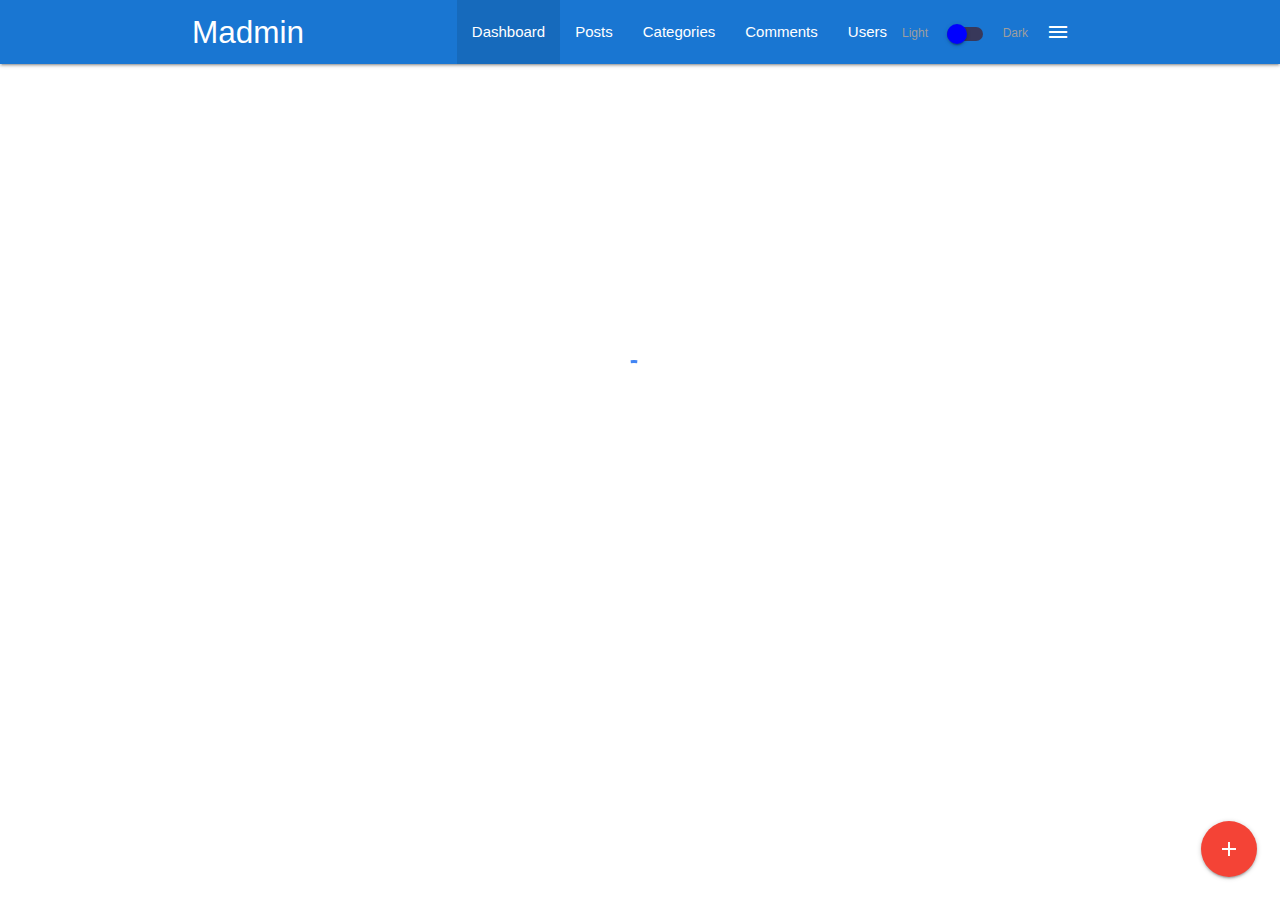
<file: index.html>
<!DOCTYPE html>
<html>

<head>
  <!--Import Google Icon Font-->
  <link href="https://fonts.googleapis.com/icon?family=Material+Icons" rel="stylesheet">
  <!-- Compiled and minified CSS -->
  <link rel="stylesheet" href="https://cdnjs.cloudflare.com/ajax/libs/materialize/1.0.0/css/materialize.min.css">
  <!-- Custom CSS -->
  <link type="text/css" rel="stylesheet" href="css/main.css" />
  <!--Let browser know website is optimized for mobile-->
  <meta name="viewport" content="width=device-width, initial-scale=1.0" />
  <title>Madmin Project</title>
</head>

      <body>

        <!-- NAVIGATION -->
          <nav class="blue darken-2 inverted">
            <div class="container">
              <div class="nav-wrapper">
                <a href="index.html" class="brand-logo">Madmin</a>
                <a href="" class="button-collapse show-on-large right sidenav-trigger" data-target="slide-out">
                  <i class="material-icons">menu</i>
                </a>
                <ul class="right hide-on-med-and-down">
                  <li class="active">
                    <a href="index.html">Dashboard</a>
                  </li>
                  <li>
                    <a href="posts.html">Posts</a>
                  </li>
                  <li>
                    <a href="categories.html">Categories</a>
                  </li>
                  <li>
                    <a href="comments.html">Comments</a>
                  </li>
                  <li>
                    <a href="users.html">Users</a>
                  </li>
                  <li>
                    <div class="switch">
                      <label>
                        Light
                        <input type="checkbox">
                        <span class="lever"></span>
                        Dark
                      </label>
                    </div>
                  </li>
                </ul>
              </div>
            </div>
          </nav>

          <!-- SIDE NAV -->
          <ul id="slide-out" class="sidenav">
            <li>
              <div class="user-view">
              <div class="background inverted">
                <img src="img/ocean.jpg">
              </div>
              <a href="#user">
                <img class="circle inverted" src="img/person1.jpg">
              </a>
              <a href="#name"><span class="white-text name">John Doe</span></a>
              <a href="#email"><span class="white-text email">jdoe@gmail.com</span></a>
            </div>
          </li>
            <li>
              <a href="#!">
              <i class="material-icons">dashboard</i>Dashboard</a>
            </li>
            <li>
              <a href="posts.html">Posts</a>
            </li>
            <li>
              <a href="category.html">Category</a>
            </li>
            <li>
              <a href="comments.html">Comments</a>
            </li>
            <li>
              <a href="users.html">Users</a>
            </li>
            <li>
              <div class="switch">
                <label>
                  Light
                  <input type="checkbox">
                  <span class="lever"></span>
                  Dark
                </label>
              </div>
            </li>
            <li>
              <div class="divider"></div>
            </li>
            <li>
              <a class="subheader">Account Controls</a>
            </li>
            <li>
              <a class="waves-effect" href="login.html">Logout</a>
            </li>
          </ul>

          <!-- SECTION: STATS -->
          <section class="section section-stats center">
            <div class="row">
              <div class="col s12 m6 l3">
                <div class="card-panel blue lighten-1 white-text center">
                  <i class="material-icons medium">insert_emoticon</i>
                  <h5>Montly Visitor</h5>
                  <h3 class="count">28300</h3>
                  <div class="progress grey lighten-1">
                    <div class="determinate white" style="width: 70%;">
                    </div>
                  </div>
                </div>
              </div>
              <div class="col s12 m6 l3">
                <div class="card-panel enter">
                  <i class="material-icons medium">mode_edit</i>
                  <h5>Blog Posts</h5>
                  <h3 class="count">105</h3>
                  <div class="progress grey lighten-1">
                    <div class="determinate blue lighten-1" style="width: 70%;">
                    </div>
                  </div>
                </div>
              </div>
              <div class="col s12 m6 l3">
                <div class="card-panel blue lighten-1 white-text center">
                  <i class="material-icons medium">mode_comment</i>
                  <h5>Comments</h5>
                  <h3 class="count">1200</h3>
                  <div class="progress grey lighten-1">
                    <div class="determinate white" style="width: 40%;">
                    </div>
                  </div>
                </div>
              </div>
              <div class="col 12 m6 l3">
                <div class="card-panel center">
                  <i class="material-icons medium">users</i>
                  <h5>Users</h5>
                  <h3 class="count">250</h3>
                  <div class="progress grey lighten-1">
                    <div class="determinate blue lighten-1" style="width: 10%;">
                    </div>
                  </div>
                </div>
              </div>
            </div>
          </section>

          <!-- SECTION:VISITORS -->
          <section class="section section-visitors blue lighten-4">
            <div class="row">
              <div class="col s12 m6 l8">
                <div class="card-panel">
                  <div id="chartContainer" style="height: 300px; width: 100%;">
                  </div>
                </div>
              </div>
              <div class="col s12 m6 l4">
                <!-- LATEST COMMENTS -->
                <ul class="collection with-header latest-comments">
                  <li class="collection-header">
                    <h5>Latest Comments</h5>
                  </li>
                  <li class="collection-item avatar">
                    <img src="img/person1.jpg" alt="" class="circle">
                    <span class="title">John Doe</span>
                    <p class="truncate">Lorem ipsum dolor sit amet consectetur, adipisicing elit. Soluta nihil voluptas eum sit? Saepe fugit earum sit ipsam expedita! A nemo ipsum tempora enim rerum et architecto delectus explicabo facere?</p>
                    <a href="#" onclick="M.toast({html: 'Comment Approved', classes: 'rounded'})" class="approve green-text">Approve</a> |
                    <a href="#" onclick="M.toast({html: 'Comment Denied', classes: 'rounded'})" class="approve red-text">Deny</a>
                  </li>
                  <li class="collection-item avatar">
                    <img src="img/person2.jpg" alt="" class="circle">
                    <span class="title">Steve Smith</span>
                    <p class="truncate">Lorem ipsum dolor sit amet consectetur, adipisicing elit. Soluta nihil voluptas eum sit? Saepe fugit earum sit ipsam expedita! A nemo ipsum tempora enim rerum et architecto delectus explicabo facere?</p>
                    <a href="#" onclick="M.toast({html: 'Comment Approved', classes: 'rounded'})" class="approve green-text">Approve</a> |
                    <a href="#" onclick="M.toast({html: 'Comment Denied', classes: 'rounded'})" class="approve red-text">Deny</a>
                  </li>
                  <li class="collection-item avatar">
                    <img src="img/person3.jpg" alt="" class="circle">
                    <span class="title">Ellen William</span>
                    <p class="truncate">Lorem ipsum dolor sit amet consectetur, adipisicing elit. Soluta nihil voluptas eum sit? Saepe fugit earum sit ipsam expedita! A nemo ipsum tempora enim rerum et architecto delectus explicabo facere?</p>
                    <a href="#" onclick="M.toast({html: 'Comment Approved', classes: 'rounded'})" class="approve green-text">Approve</a> |
                    <a href="#" onclick="M.toast({html: 'Comment Denied', classes: 'rounded'})" class="approve red-text">Deny</a>
                  </li>
                </ul>
              </div>
            </div>
          </section>

          <!-- SECTION: RECENT POSTS AND TO DOS-->
          <section class="section section-recent">
            <div class="row">
              <div class="col s12 m6 l8">
                <div class="card">
                  <div class="card-content">
                    <span class="card-title">Recent Posts</span>
                    <table class="striped">
                      <thead>
                        <tr>
                          <th>Title</th>
                          <th>Category</th>
                          <th></th>
                        </tr>
                      </thead>
                      <tbody>
                        <tr>
                          <td>Post One</td>
                          <td>Web Development</td>
                          <td><a href="details.html" class="btn blue lighten-2">Details</a></td>
                        </tr>
                        <tr>
                          <td>Post Two</td>
                          <td>Web Design</td>
                          <td><a href="details.html" class="btn blue lighten-2">Details</a></td>
                        </tr>
                        <tr>
                          <td>Post Three</td>
                          <td>Mobile Development</td>
                          <td><a href="details.html" class="btn blue lighten-2">Details</a></td>
                        </tr>
                      </tbody>
                    </table>
                  </div>
                </div>
              </div>
              <div class="col s12 m6 l4">
                <div class="card">
                  <div class="card-content">
                    <span class="card-title">Quick Todos</span>
                    <form id="todo-form">
                      <div class="input-field">
                        <input type="text" id="todo" placeholder="Add todo...">
                      </div>
                    </form>
                    <ul class="collection todos">
                      <li class="collection-item">
                        <div>Todo One
                          <a href="#!" class="secondary-content delete">
                            <i class="material-icons">close</i>
                          </a>
                        </div>
                      </li>
                      <li class="collection-item">
                        <div>Todo Two
                          <a href="#!" class="secondary-content delete">
                            <i class="material-icons">close</i>
                          </a>
                        </div>
                      </li>
                    </ul>
                  </div>
                </div>
              </div>
            </div>
          </section>

            <!--FOOTER -->
            <footer class="section blue darken-2 white-text center">
              <p>Madmin Panel Copyright &copy; 2020</p>
            </footer>

            <!-- FIXED BUTTON -->
            <div class="fixed-action-btn">
              <a href="" class="btn-floating btn-large red">
                <i class="material-icons">add</i>
              </a>
              <ul>
                <li>
                  <a href="#post-modal" class="btn-floating blue modal-trigger">
                  <i class="material-icons">mode_edit</i>
                </a>
              </li>
                <li>
                  <a class="btn-floating blue">
                    <i class="material-icons">folder</i>
                  </a>
                </li>
                <li>
                  <a class="btn-floating blue">
                    <i class="material-icons">supervisor_account</i>
                  </a>
                </li>
              </ul>
            </div>

            <!-- ADD POST MODAL -->
            <div id="post-modal" class="modal">
              <div class="modal-content">
                <h4>Add post</h4>
                <form>
                  <div class="input-field">
                    <input type="text" id="title">
                    <label for="title">Title</label>
                  </div>
                  <div class="input-field">
                    <select>
                      <option value="" disabled selected>Select Options</option>
                      <option value="1">Web Development</option>
                      <option value="2">Creative Web Design</option>
                      <option value="3">Mobile Development</option>
                      <option value="4">Others</option>
                    </select>
                    <label for="category">Category</label>
                  </div>
                  <div class="input-field">
                    <textarea name="body" id="body" class="materialize-textarea">
                    </textarea>
                    <label for="body"></label>
                  </div>
                </form>
              </div>
            </div>

            
          <!-- PRELOADER -->
          <div class="preloader-wrapper big active loader">
            <div class="spinner-layer spinner-blue-only">
              <div class="circle-clipper left">
                <div class="circle"></div>
              </div><div class="gap-patch">
                <div class="circle"></div>
              </div><div class="circle-clipper right">
                <div class="circle"></div>
              </div>
            </div>
          </div>



        <script
        src="https://code.jquery.com/jquery-3.5.1.min.js"
        integrity="sha256-9/aliU8dGd2tb6OSsuzixeV4y/faTqgFtohetphbbj0="
        crossorigin="anonymous"></script>
        <!-- Compiled and minified JavaScript -->
        <script src="https://cdnjs.cloudflare.com/ajax/libs/materialize/1.0.0/js/materialize.min.js"></script>
        <!-- JS FILE -->
        <script src="js/chart.js"></script>
        <!-- CHART CANVASJS -->
        <script src="https://canvasjs.com/assets/script/canvasjs.min.js"></script>
        <!-- CKEDITOR -->
        <script src="https://cdn.ckeditor.com/4.15.0/standard/ckeditor.js"></script>
        
       
       <script>
          $('.section').hide();
          setTimeout(function() {
            $(document).ready(function() {

              document.querySelector('.switch').addEventListener('change', function() {

                document.documentElement.classList.toggle('dark-mode')
                document.querySelectorAll('.inverted').forEach(function(result) {
                  result.classList.toggle('.invert');

                })
              });


              // SHOW SECTION
              $('.section').fadeIn();
              // HIDE LOADER
              $('.loader').fadeOut();
              // SIDENAV
              $('.sidenav').sidenav();
              //COUNTER
              $('.count').each(function() {
                $(this).prop('Counter', 0).animate({
                  Counter: $(this).text()
                }, {
                    duration: 4000,
                    easing: 'swing',
                    step: function(now) {
                      $(this).text(Math.ceil(now));
                    }
                });
              });
              // QUICK TODOs
              $('#todo-form').submit(function(e) {
                console.log($('#todo').val());
                const output = `<li class="collection-item">
                        <div> ${$('#todo').val()}
                          <a href="#!" class="secondary-content delete">
                            <i class="material-icons">close</i>
                          </a>
                        </div>
                      </li>`;
                  $('.todos').append(output);
                  M.toast({html: 'Todo Added', classes: 'rounded'})
                e.preventDefault();
              });

              // DELETE TODOs
              $('.todos').on('click','.delete', function(e){
                $(this).parent().parent().remove();
                M.toast({html: 'Todo Removed', classes: 'rounded'})
                e.preventDefault();
              });

              // FLOATING ACTION
              $('.fixed-action-btn').floatingActionButton();
              // MODAL
              $('.modal').modal();
              // INIT SELECT
              $('select').formSelect();
              // CKEDITOR
              CKEDITOR.replace( 'body' );
            });
          }, 1000);
          


        </script>
      </body>
</html>
</file>
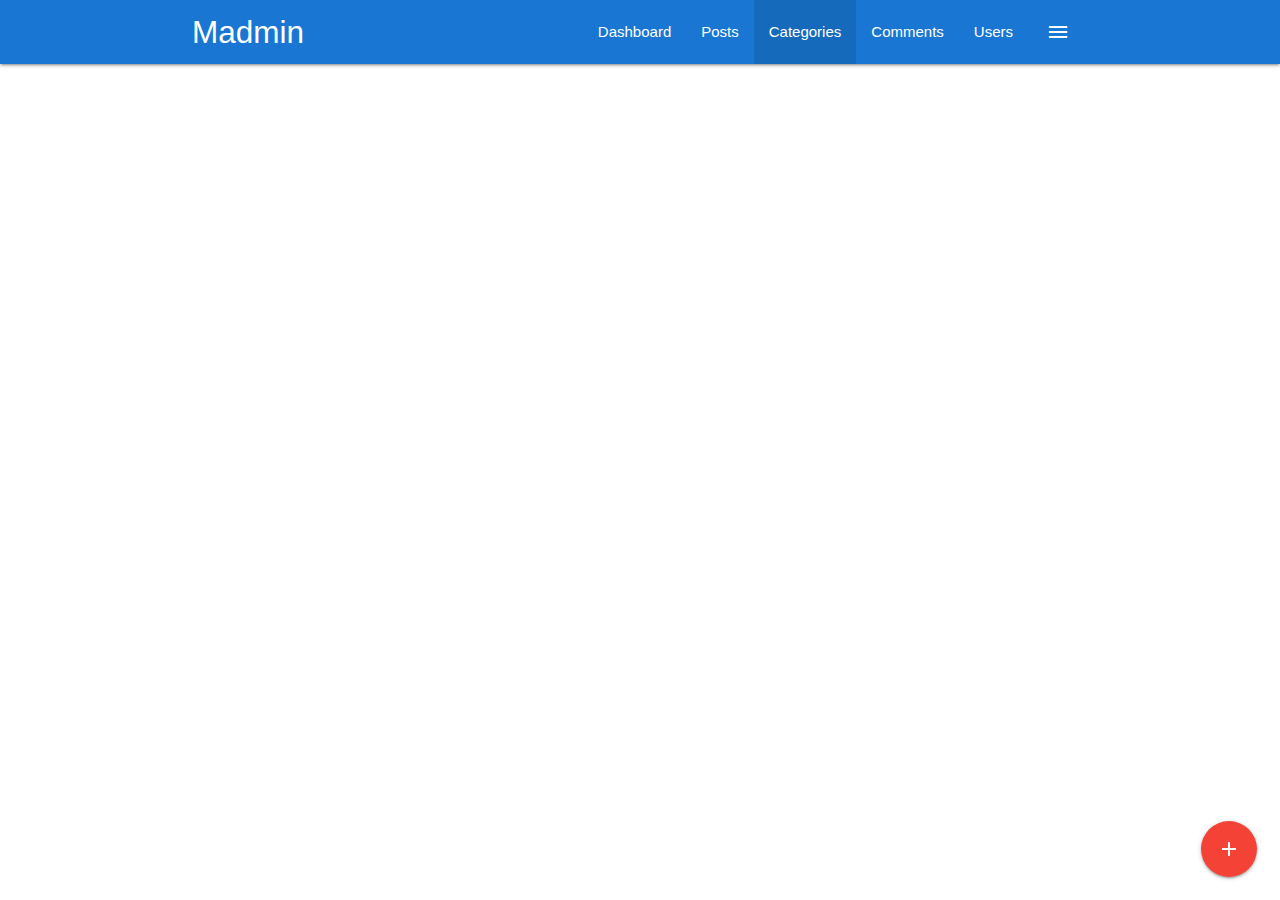
<file: categories.html>
<!DOCTYPE html>
<html>

<head>
  <!--Import Google Icon Font-->
  <link href="https://fonts.googleapis.com/icon?family=Material+Icons" rel="stylesheet">
  <!-- Compiled and minified CSS -->
  <link rel="stylesheet" href="https://cdnjs.cloudflare.com/ajax/libs/materialize/1.0.0/css/materialize.min.css">
  <!-- Custom CSS -->
  <link type="text/css" rel="stylesheet" href="css/main.css" />
  <!--Let browser know website is optimized for mobile-->
  <meta name="viewport" content="width=device-width, initial-scale=1.0" />
  <title>Madmin Project</title>

  <!-- <style>
      footer {

      }
  </style> -->
</head>

      <body>

        <!-- NAVIGATION -->
          <nav class="blue darken-2">
            <div class="container">
              <div class="nav-wrapper">
                <a href="index.html" class="brand-logo">Madmin</a>
                <a href="" class="button-collapse show-on-large right sidenav-trigger" data-target="slide-out">
                  <i class="material-icons">menu</i>
                </a>
                <ul class="right hide-on-med-and-down">
                  <li>
                    <a href="index.html">Dashboard</a>
                  </li>
                  <li>
                    <a href="posts.html">Posts</a>
                  </li>
                  <li class="active">
                    <a href="categories.html">Categories</a>
                  </li>
                  <li>
                    <a href="comments.html">Comments</a>
                  </li>
                  <li>
                    <a href="users.html">Users</a>
                  </li>
                </ul>
              </div>
            </div>
          </nav>

          <!-- SIDE NAV -->
          <ul id="slide-out" class="sidenav">
            <li>
              <div class="user-view">
              <div class="background">
                <img src="img/ocean.jpg">
              </div>
              <a href="#user">
                <img class="circle" src="img/person1.jpg">
              </a>
              <a href="#name"><span class="white-text name">John Doe</span></a>
              <a href="#email"><span class="white-text email">jdoe@gmail.com</span></a>
            </div>
          </li>
            <li>
              <a href="#!">
              <i class="material-icons">dashboard</i>Dashboard</a>
            </li>
            <li>
              <a href="posts.html">Posts</a>
            </li>
            <li>
              <a href="category.html">Category</a>
            </li>
            <li>
              <a href="comments.html">Comments</a>
            </li>
            <li>
              <a href="users.html">Users</a>
            </li>
            <li>
              <div class="divider"></div>
            </li>
            <li>
              <a class="subheader">Account Controls</a>
            </li>
            <li>
              <a class="waves-effect" href="login.html">Logout</a>
            </li>
          </ul>

          <!-- SECTION: POST -->
          <section class="section section-posts grey lighten-4">
            <div class="container">
                <div class="row">
                    <div class="col s12">
                        <div class="card">
                            <div class="card-content">
                                <span class="card-title">Categories</span>
                                <table class="striped">
                                    <thead>
                                        <tr>
                                            <th>Title</th>
                                            <th>Date Created</th>
                                            <th></th>
                                        </tr>
                                    </thead>
                                    <tbody>
                                        <tr>
                                            <td>Post One</td>
                                            <td>January 1, 2020</td>
                                            <td>
                                                <a href="details.html" class="btn blue lighten-2">Details</a>
                                            </td>
                                        </tr>
                                        <tr>
                                            <td>Post Two</td>
                                            <td>February 16, 2020</td>
                                            <td>
                                                <a href="details.html" class="btn blue lighten-2">Details</a>
                                            </td>
                                        </tr>
                                        <tr>
                                            <td>Post Three</td>
                                            <td>March  3, 2020</td>
                                            <td>
                                                <a href="details.html" class="btn blue lighten-2">Details</a>
                                            </td>
                                        </tr>
                                        <tr>
                                            <td>Post Four</td>
                                            <td>April 8, 2020</td>
                                            <td>
                                                <a href="details.html" class="btn blue lighten-2">Details</a>
                                            </td>
                                        </tr>
                                        <tr>
                                            <td>Post Five</td>
                                            <td>May 20, 2020</td>
                                            <td>
                                                <a href="details.html" class="btn blue lighten-2">Details</a>
                                            </td>
                                        </tr>
                                        <tr>
                                            <td>Post Six</td>
                                            <td>June 30, 2020</td>
                                            <td>
                                                <a href="details.html" class="btn blue lighten-2">Details</a>
                                            </td>
                                        </tr>
                                    </tbody>
                                </table>
                            </div>
                            <!-- PAGINATION -->
                            <div class="card-action">
                                <ul class="pagination">
                                    <li class="disabled">
                                        <a href="" class="blue-text">
                                            <i class="material-icons">chevron_left</i>
                                        </a>
                                    </li>
                                    <li class="active blue lighten-2">
                                        <a href="#!" class="white-text">1</a>
                                    </li>
                                    <li class="waves-effect">
                                        <a href="#!" class="blue-text">2</a>
                                    </li>
                                    <li class="waves-effect">
                                        <a href="#!" class="blue-text">3</a>
                                    </li>
                                    <li class="waves-effect">
                                        <a href="#!" class="blue-text">4</a>
                                    </li>
                                    <li class="waves-effect">
                                        <a href="#!" class="blue-text">5</a>
                                    </li>
                                    <li>
                                        <a href="" class="blue-text">
                                            <i class="material-icons">chevron_right</i>
                                        </a>
                                    </li>
                                </ul>
                            </div>
                        </div>
                    </div>
                </div>
            </div>
          </section>



            <!--FOOTER -->
            <footer class="section blue darken-2 white-text center">
              <p>Madmin Panel Copyright &copy; 2020</p>
            </footer>
            
            <!-- FIXED BUTTON -->
            <div class="fixed-action-btn">
                <a href="#post-modal" class="btn-floating btn-large red modal-trigger">
                  <i class="material-icons">add</i>
                </a>
              </div>

                     <!-- ADD POST MODAL -->
            <div id="post-modal" class="modal">
                <div class="modal-content">
                  <h4>Add post</h4>
                  <form>
                    <div class="input-field">
                      <input type="text" id="title">
                      <label for="title">Title</label>
                    </div>
                    <div class="input-field">
                      <select>
                        <option value="" disabled selected>Select Options</option>
                        <option value="1">Web Development</option>
                        <option value="2">Creative Web Design</option>
                        <option value="3">Mobile Development</option>
                        <option value="4">Others</option>
                      </select>
                      <label for="category">Category</label>
                    </div>
                    <div class="input-field">
                      <textarea name="body" id="body" class="materialize-textarea">
                      </textarea>
                      <label for="body"></label>
                    </div>
                  </form>
                </div>
              </div>



            
          <!-- PRELOADER -->
          <!-- <div class="preloader-wrapper big active">
            <div class="spinner-layer spinner-blue-only">
              <div class="circle-clipper left">
                <div class="circle"></div>
              </div><div class="gap-patch">
                <div class="circle"></div>
              </div><div class="circle-clipper right">
                <div class="circle"></div>
              </div>
            </div>
          </div> -->



        <script
        src="https://code.jquery.com/jquery-3.5.1.min.js"
        integrity="sha256-9/aliU8dGd2tb6OSsuzixeV4y/faTqgFtohetphbbj0="
        crossorigin="anonymous"></script>
        <!-- Compiled and minified JavaScript -->
        <script src="https://cdnjs.cloudflare.com/ajax/libs/materialize/1.0.0/js/materialize.min.js"></script>
        <!-- JS FILE -->
        <script src="js/chart.js"></script>
        <!-- CHART CANVASJS -->
        <script src="https://canvasjs.com/assets/script/canvasjs.min.js"></script>
        <!-- CKEDITOR -->
        <script src="https://cdn.ckeditor.com/4.15.0/standard/ckeditor.js"></script>
       
       <script>
          $('.section').hide();
          setTimeout(function(){
            $(document).ready(function(){
              // SHOW SECTION
              $('.section').fadeIn();
              $('.loader').fadeOut();
              // SIDENAV
              $('.sidenav').sidenav();
              //COUNTER
              $('.count').each(function() {
                $(this).prop('Counter', 0).animate({
                  Counter: $(this).text()
                }, {
                    duration: 4000,
                    easing: 'swing',
                    step: function(now) {
                      $(this).text(Math.ceil(now));
                    }
                });
              });
              // QUICK TO DOs
              // $('#todo-form').submit(function(e){
              //   console.log($('#todo').val());
              //   const output = `<li class="colletion-item">
              //     <div> ${$('#todo').val()}
              //       <a href="#!" class="secondary-content delete">
              //         <i class="material-icons">close</i></a>
              //     </div>
              //     </li>
              //       `;
              //     $('.todos').append(output);
              //   e.preventDefault();
              // });

              // FLOATING ACTION
              $('.fixed-action-btn').floatingActionButton();
              // MODAL
              $('.modal').modal();
              // INIT SELECT
              $('select').formSelect();
              // CKEDITOR
              CKEDITOR.replace( 'body' );
            });
          }, 1000);
          


        </script>
      </body>
</html>
</file>
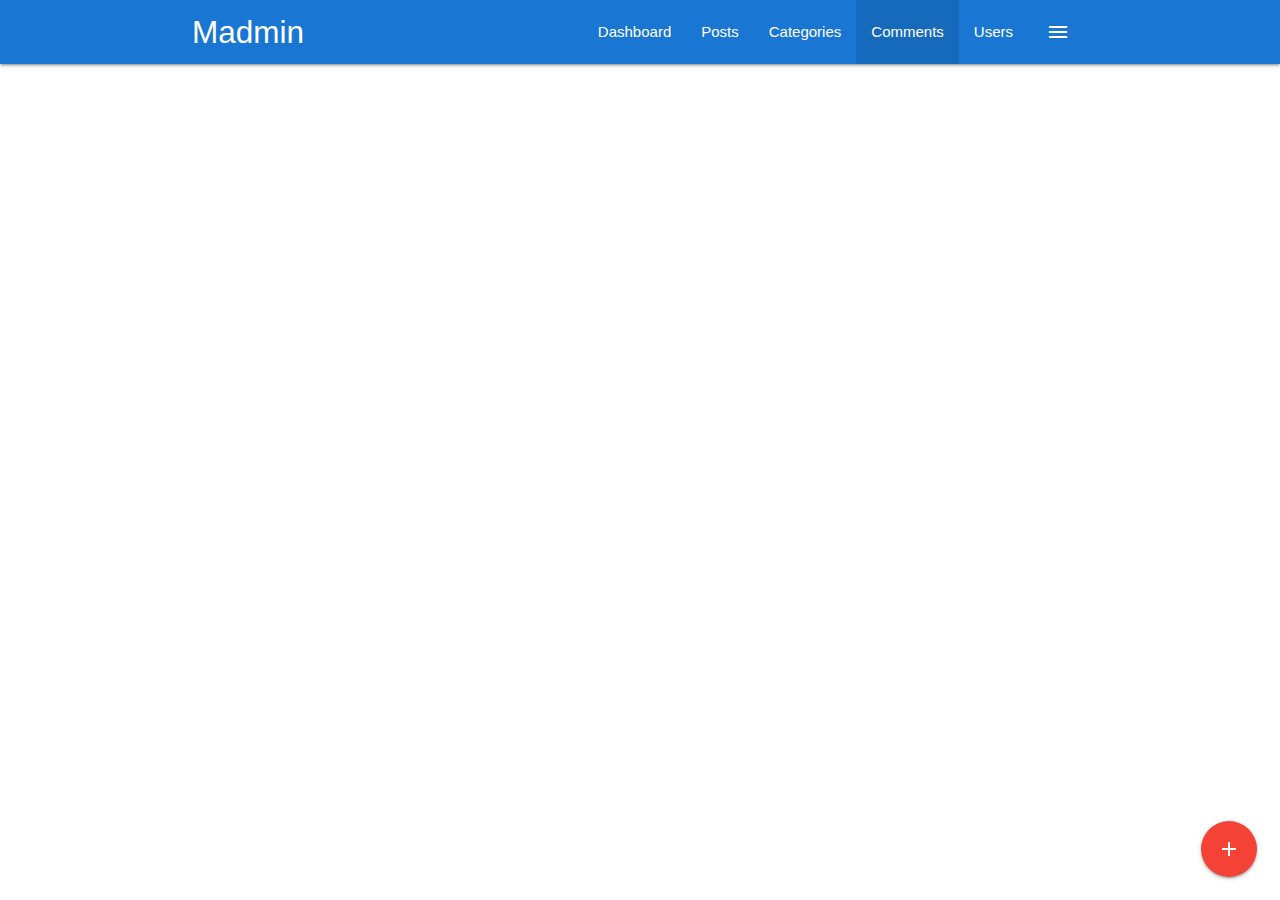
<file: comments.html>
<!DOCTYPE html>
<html>

<head>
  <!--Import Google Icon Font-->
  <link href="https://fonts.googleapis.com/icon?family=Material+Icons" rel="stylesheet">
  <!-- Compiled and minified CSS -->
  <link rel="stylesheet" href="https://cdnjs.cloudflare.com/ajax/libs/materialize/1.0.0/css/materialize.min.css">
  <!-- Custom CSS -->
  <link type="text/css" rel="stylesheet" href="css/main.css" />
  <!--Let browser know website is optimized for mobile-->
  <meta name="viewport" content="width=device-width, initial-scale=1.0" />
  <title>Madmin Project</title>

  <!-- <style>
      footer {

      }
  </style> -->
</head>

      <body>

        <!-- NAVIGATION -->
          <nav class="blue darken-2">
            <div class="container">
              <div class="nav-wrapper">
                <a href="index.html" class="brand-logo">Madmin</a>
                <a href="" class="button-collapse show-on-large right sidenav-trigger" data-target="slide-out">
                  <i class="material-icons">menu</i>
                </a>
                <ul class="right hide-on-med-and-down">
                  <li>
                    <a href="index.html">Dashboard</a>
                  </li>
                  <li>
                    <a href="posts.html">Posts</a>
                  </li>
                  <li>
                    <a href="categories.html">Categories</a>
                  </li>
                  <li class="active">
                    <a href="comments.html">Comments</a>
                  </li>
                  <li>
                    <a href="users.html">Users</a>
                  </li>
                </ul>
              </div>
            </div>
          </nav>

          <!-- SIDE NAV -->
          <ul id="slide-out" class="sidenav">
            <li>
              <div class="user-view">
              <div class="background">
                <img src="img/ocean.jpg">
              </div>
              <a href="#user">
                <img class="circle" src="img/person1.jpg">
              </a>
              <a href="#name"><span class="white-text name">John Doe</span></a>
              <a href="#email"><span class="white-text email">jdoe@gmail.com</span></a>
            </div>
          </li>
            <li>
              <a href="#!">
              <i class="material-icons">dashboard</i>Dashboard</a>
            </li>
            <li>
              <a href="posts.html">Posts</a>
            </li>
            <li>
              <a href="category.html">Category</a>
            </li>
            <li>
              <a href="comments.html">Comments</a>
            </li>
            <li>
              <a href="users.html">Users</a>
            </li>
            <li>
              <div class="divider"></div>
            </li>
            <li>
              <a class="subheader">Account Controls</a>
            </li>
            <li>
              <a class="waves-effect" href="login.html">Logout</a>
            </li>
          </ul>

          <!-- SECTION: POST -->
          <section class="section section-comments grey lighten-4">
            <div class="container">
                <div class="row">
                    <div class="col s12">
                        <div class="card">
                            <div class="card-content">
                                <span class="card-title">Comments</span>
                                <table class="striped">
                                    <tbody>
                                        <tr>
                                            <td width="70">
                                                <img src="img/person1.jpg" class="responsive-img circle" style="width: 40px; margin-left: 10px" alt="">
                                            </td>
                                            <td>Lorem ipsum dolor sit amet consectetur adipisicing elit. Facilis sapiente animi alias beatae ex accusamus neque sunt corrupti consequuntur ullam.</td>
                                            <td>
                                                <a href="#!" class="green-text">
                                                    <i class="material-icons">done</i>
                                                </a>
                                                <a href="#!" class="red-text">
                                                    <i class="material-icons">close</i>
                                                </a>
                                            </td>
                                        </tr>
                                        <tr>
                                            <td width="70">
                                                <img src="img/person1.jpg" class="responsive-img circle" style="width: 40px; margin-left: 10px" alt="">
                                            </td>
                                            <td>Lorem ipsum dolor sit amet consectetur adipisicing elit. Facilis sapiente animi alias beatae ex accusamus neque sunt corrupti consequuntur ullam.</td>
                                            <td>
                                                <a href="#!" class="green-text">
                                                    <i class="material-icons">done</i>
                                                </a>
                                                <a href="#!" class="red-text">
                                                    <i class="material-icons">close</i>
                                                </a>
                                            </td>
                                        </tr>
                                        <tr>
                                            <td width="70">
                                                <img src="img/person1.jpg" class="responsive-img circle" style="width: 40px; margin-left: 10px" alt="">
                                            </td>
                                            <td>Lorem ipsum dolor sit amet consectetur adipisicing elit. Facilis sapiente animi alias beatae ex accusamus neque sunt corrupti consequuntur ullam.</td>
                                            <td>
                                                <a href="#!" class="green-text">
                                                    <i class="material-icons">done</i>
                                                </a>
                                                <a href="#!" class="red-text">
                                                    <i class="material-icons">close</i>
                                                </a>
                                            </td>
                                        </tr>
                                        <tr>
                                            <td width="70">
                                                <img src="img/person1.jpg" class="responsive-img circle" style="width: 40px; margin-left: 10px" alt="">
                                            </td>
                                            <td>Lorem ipsum dolor sit amet consectetur adipisicing elit. Facilis sapiente animi alias beatae ex accusamus neque sunt corrupti consequuntur ullam.</td>
                                            <td>
                                                <a href="#!" class="green-text">
                                                    <i class="material-icons">done</i>
                                                </a>
                                                <a href="#!" class="red-text">
                                                    <i class="material-icons">close</i>
                                                </a>
                                            </td>
                                        </tr>
                                    </tbody>
                                </table>
                            </div>
                            <!-- PAGINATION -->
                            <div class="card-action">
                                <ul class="pagination">
                                    <li class="disabled">
                                        <a href="" class="blue-text">
                                            <i class="material-icons">chevron_left</i>
                                        </a>
                                    </li>
                                    <li class="active blue lighten-2">
                                        <a href="#!" class="white-text">1</a>
                                    </li>
                                    <li class="waves-effect">
                                        <a href="#!" class="blue-text">2</a>
                                    </li>
                                    <li class="waves-effect">
                                        <a href="#!" class="blue-text">3</a>
                                    </li>
                                    <li class="waves-effect">
                                        <a href="#!" class="blue-text">4</a>
                                    </li>
                                    <li class="waves-effect">
                                        <a href="#!" class="blue-text">5</a>
                                    </li>
                                    <li>
                                        <a href="" class="blue-text">
                                            <i class="material-icons">chevron_right</i>
                                        </a>
                                    </li>
                                </ul>
                            </div>
                        </div>
                    </div>
                </div>
            </div>
          </section>



            <!--FOOTER -->
            <footer class="section blue darken-2 white-text center">
              <p>Madmin Panel Copyright &copy; 2020</p>
            </footer>
            
            <!-- FIXED BUTTON -->
            <div class="fixed-action-btn">
                <a href="#post-modal" class="btn-floating btn-large red modal-trigger">
                  <i class="material-icons">add</i>
                </a>
              </div>

                     <!-- ADD POST MODAL -->
            <div id="post-modal" class="modal">
                <div class="modal-content">
                  <h4>Add post</h4>
                  <form>
                    <div class="input-field">
                      <input type="text" id="title">
                      <label for="title">Title</label>
                    </div>
                    <div class="input-field">
                      <select>
                        <option value="" disabled selected>Select Options</option>
                        <option value="1">Web Development</option>
                        <option value="2">Creative Web Design</option>
                        <option value="3">Mobile Development</option>
                        <option value="4">Others</option>
                      </select>
                      <label for="category">Category</label>
                    </div>
                    <div class="input-field">
                      <textarea name="body" id="body" class="materialize-textarea">
                      </textarea>
                      <label for="body"></label>
                    </div>
                  </form>
                </div>
              </div>



            
          <!-- PRELOADER -->
          <!-- <div class="preloader-wrapper big active">
            <div class="spinner-layer spinner-blue-only">
              <div class="circle-clipper left">
                <div class="circle"></div>
              </div><div class="gap-patch">
                <div class="circle"></div>
              </div><div class="circle-clipper right">
                <div class="circle"></div>
              </div>
            </div>
          </div> -->



        <script
        src="https://code.jquery.com/jquery-3.5.1.min.js"
        integrity="sha256-9/aliU8dGd2tb6OSsuzixeV4y/faTqgFtohetphbbj0="
        crossorigin="anonymous"></script>
        <!-- Compiled and minified JavaScript -->
        <script src="https://cdnjs.cloudflare.com/ajax/libs/materialize/1.0.0/js/materialize.min.js"></script>
        <!-- JS FILE -->
        <script src="js/chart.js"></script>
        <!-- CHART CANVASJS -->
        <script src="https://canvasjs.com/assets/script/canvasjs.min.js"></script>
        <!-- CKEDITOR -->
        <script src="https://cdn.ckeditor.com/4.15.0/standard/ckeditor.js"></script>
       
       <script>
          $('.section').hide();
          setTimeout(function(){
            $(document).ready(function(){
              // SHOW SECTION
              $('.section').fadeIn();
              $('.loader').fadeOut();
              // SIDENAV
              $('.sidenav').sidenav();
              //COUNTER
              $('.count').each(function() {
                $(this).prop('Counter', 0).animate({
                  Counter: $(this).text()
                }, {
                    duration: 4000,
                    easing: 'swing',
                    step: function(now) {
                      $(this).text(Math.ceil(now));
                    }
                });
              });
              // QUICK TO DOs
              // $('#todo-form').submit(function(e){
              //   console.log($('#todo').val());
              //   const output = `<li class="colletion-item">
              //     <div> ${$('#todo').val()}
              //       <a href="#!" class="secondary-content delete">
              //         <i class="material-icons">close</i></a>
              //     </div>
              //     </li>
              //       `;
              //     $('.todos').append(output);
              //   e.preventDefault();
              // });

              // FLOATING ACTION
              $('.fixed-action-btn').floatingActionButton();
              // MODAL
              $('.modal').modal();
              // INIT SELECT
              $('select').formSelect();
              // CKEDITOR
              CKEDITOR.replace( 'body' );
            });
          }, 1000);
          


        </script>
      </body>
</html>
</file>
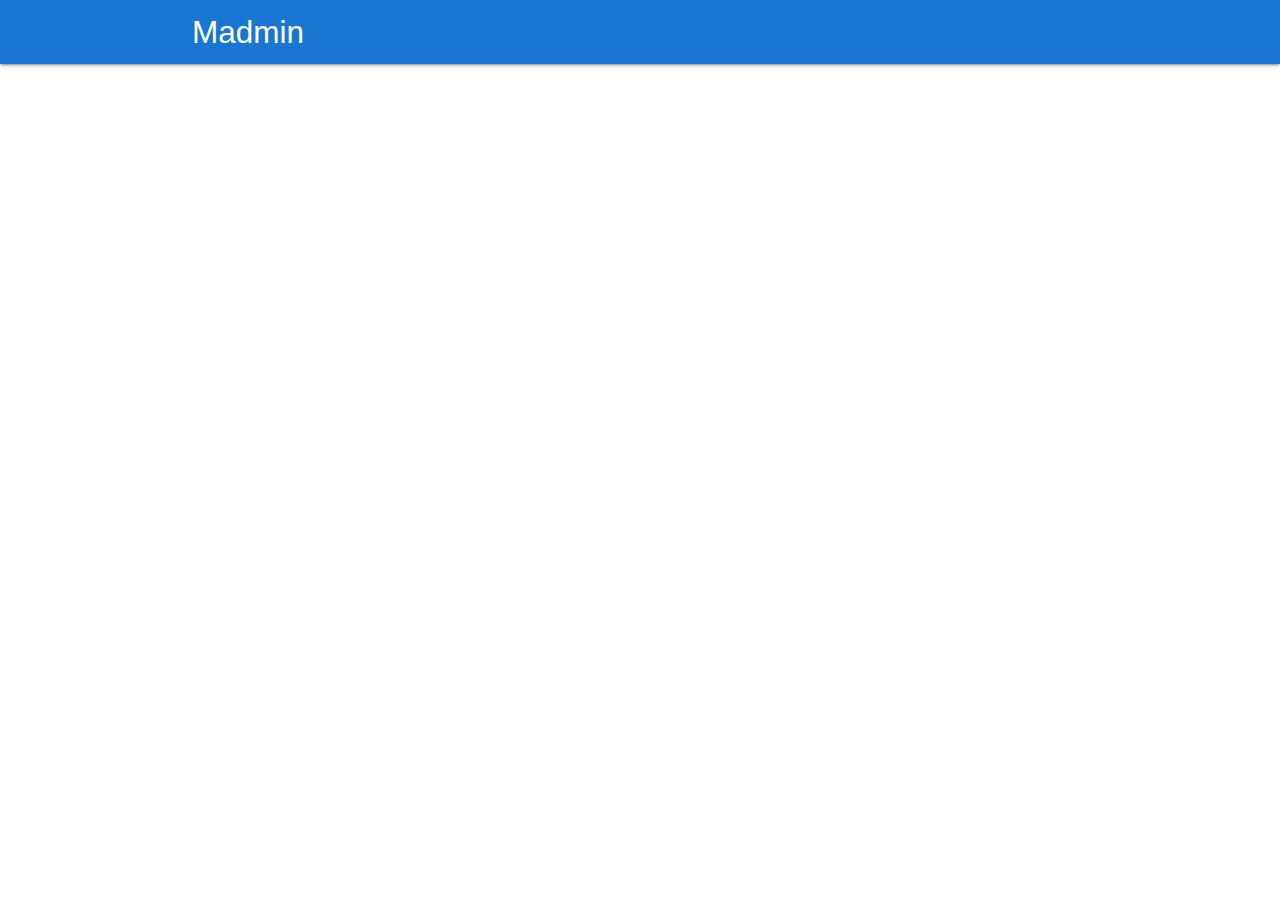
<file: logout.html>
<!DOCTYPE html>
<html>

<head>
  <!--Import Google Icon Font-->
  <link href="https://fonts.googleapis.com/icon?family=Material+Icons" rel="stylesheet">
  <!-- Compiled and minified CSS -->
  <link rel="stylesheet" href="https://cdnjs.cloudflare.com/ajax/libs/materialize/1.0.0/css/materialize.min.css">
  <!-- Custom CSS -->
  <link type="text/css" rel="stylesheet" href="css/main.css" />
  <!--Let browser know website is optimized for mobile-->
  <meta name="viewport" content="width=device-width, initial-scale=1.0" />
  <title>Madmin Project</title>

  <!-- <style>
      footer {

      }
  </style> -->
</head>

      <body>

        <!-- NAVIGATION -->
          <nav class="blue darken-2">
            <div class="container">
              <div class="nav-wrapper">
                <a href="index.html" class="brand-logo">Madmin</a>
              </div>
            </div>
          </nav>

        <!-- SECTION: LOGIN -->
        <section class="section section-login">
            <div class="container">
                <div class="row">
                    <div class="col s12 m8 offset-m2 l6 offset-l3">
                        <div class="card-panel login blue darken-2 white-text center">
                            <h2>Madmin Login</h2>
                            <form action="index.html">
                                <div class="input-field">
                                    <i class="material-icons prefix">email</i>
                                    <input type="email" id="email">
                                    <label for="email">Email</label>
                                </div>
                                <div class="input-field">
                                    <i class="material-icons prefix">lock</i>
                                    <input type="email" id="password">
                                    <label for="password">Password</label>
                                </div>
                                <input type="submit" value="Login" class="btn btn-large btn-extended grey lighten-4 black-text"></input>
                            </form>
                        </div>
                    </div>
                </div>
            </div>
        </section>

          


            <!--FOOTER -->
            <footer class="section blue darken-2 white-text center">
              <p>Madmin Panel Copyright &copy; 2020</p>
            </footer>
        

          <!-- PRELOADER -->
          <!-- <div class="preloader-wrapper big active">
            <div class="spinner-layer spinner-blue-only">
              <div class="circle-clipper left">
                <div class="circle"></div>
              </div><div class="gap-patch">
                <div class="circle"></div>
              </div><div class="circle-clipper right">
                <div class="circle"></div>
              </div>
            </div>
          </div> -->



        <script
        src="https://code.jquery.com/jquery-3.5.1.min.js"
        integrity="sha256-9/aliU8dGd2tb6OSsuzixeV4y/faTqgFtohetphbbj0="
        crossorigin="anonymous"></script>
        <!-- Compiled and minified JavaScript -->
        <script src="https://cdnjs.cloudflare.com/ajax/libs/materialize/1.0.0/js/materialize.min.js"></script>
        <!-- JS FILE -->
        <script src="js/chart.js"></script>
        <!-- CHART CANVASJS -->
        <script src="https://canvasjs.com/assets/script/canvasjs.min.js"></script>
        <!-- CKEDITOR -->
        <script src="https://cdn.ckeditor.com/4.15.0/standard/ckeditor.js"></script>
       
       <script>
          $('.section').hide();
          setTimeout(function(){
            $(document).ready(function(){
              // SHOW SECTION
              $('.section').fadeIn();
              $('.loader').fadeOut();
              // SIDENAV
              $('.sidenav').sidenav();
              //COUNTER
              $('.count').each(function() {
                $(this).prop('Counter', 0).animate({
                  Counter: $(this).text()
                }, {
                    duration: 4000,
                    easing: 'swing',
                    step: function(now) {
                      $(this).text(Math.ceil(now));
                    }
                });
              });
              // QUICK TO DOs
              // $('#todo-form').submit(function(e){
              //   console.log($('#todo').val());
              //   const output = `<li class="colletion-item">
              //     <div> ${$('#todo').val()}
              //       <a href="#!" class="secondary-content delete">
              //         <i class="material-icons">close</i></a>
              //     </div>
              //     </li>
              //       `;
              //     $('.todos').append(output);
              //   e.preventDefault();
              // });

              // FLOATING ACTION
              $('.fixed-action-btn').floatingActionButton();
              // MODAL
              $('.modal').modal();
              // INIT SELECT
              $('select').formSelect();
              // CKEDITOR
              CKEDITOR.replace( 'body' );
            });
          }, 1000);
          


        </script>
      </body>
</html>
</file>
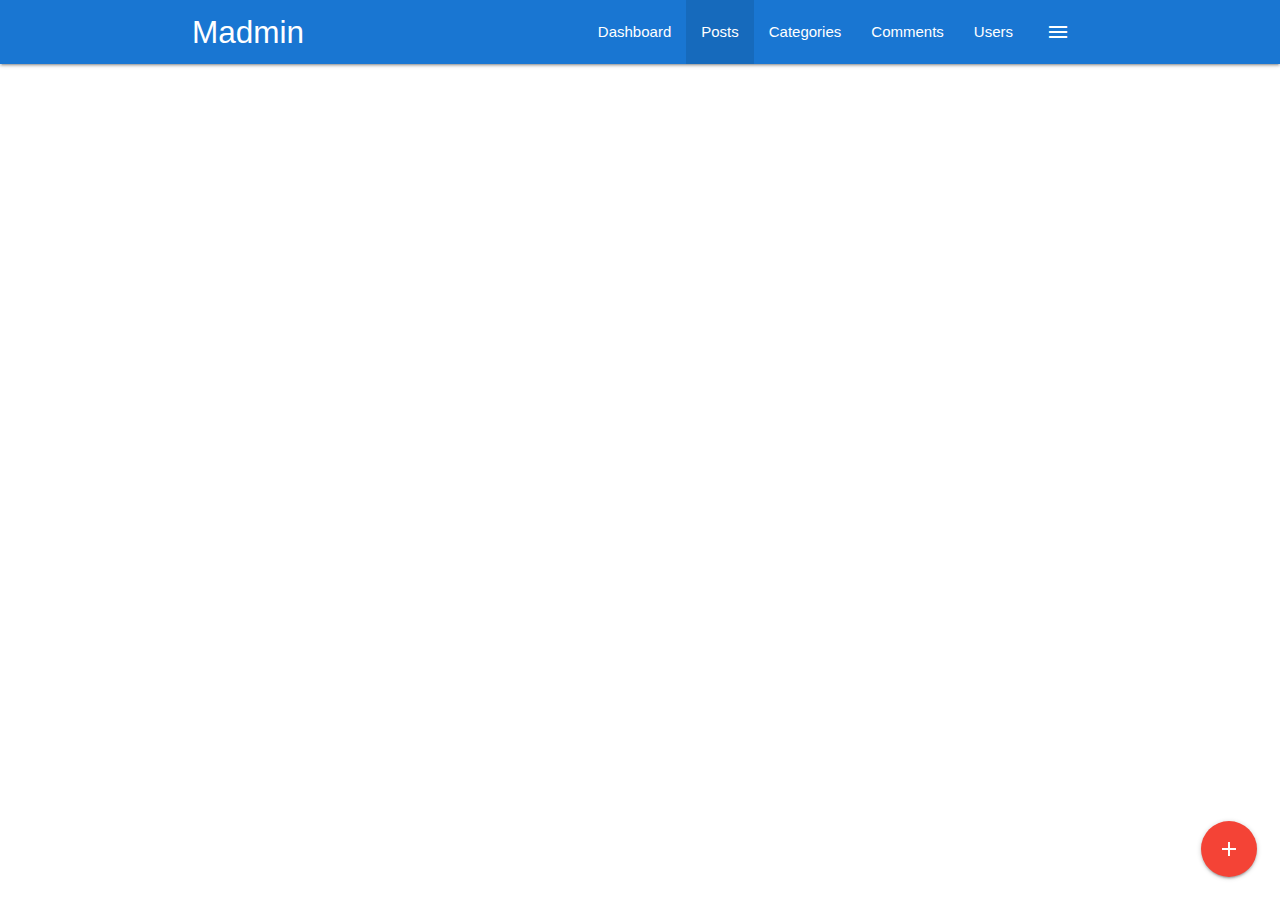
<file: posts.html>
<!DOCTYPE html>
<html>

<head>
  <!--Import Google Icon Font-->
  <link href="https://fonts.googleapis.com/icon?family=Material+Icons" rel="stylesheet">
  <!-- Compiled and minified CSS -->
  <link rel="stylesheet" href="https://cdnjs.cloudflare.com/ajax/libs/materialize/1.0.0/css/materialize.min.css">
  <!-- Custom CSS -->
  <link type="text/css" rel="stylesheet" href="css/main.css" />
  <!--Let browser know website is optimized for mobile-->
  <meta name="viewport" content="width=device-width, initial-scale=1.0" />
  <title>Madmin Project</title>

  <!-- <style>
      footer {

      }
  </style> -->
</head>

      <body>

        <!-- NAVIGATION -->
          <nav class="blue darken-2">
            <div class="container">
              <div class="nav-wrapper">
                <a href="index.html" class="brand-logo">Madmin</a>
                <a href="" class="button-collapse show-on-large right sidenav-trigger" data-target="slide-out">
                  <i class="material-icons">menu</i>
                </a>
                <ul class="right hide-on-med-and-down">
                  <li>
                    <a href="index.html">Dashboard</a>
                  </li>
                  <li class="active">
                    <a href="posts.html">Posts</a>
                  </li>
                  <li>
                    <a href="categories.html">Categories</a>
                  </li>
                  <li>
                    <a href="comments.html">Comments</a>
                  </li>
                  <li>
                    <a href="users.html">Users</a>
                  </li>
                </ul>
              </div>
            </div>
          </nav>

          <!-- SIDE NAV -->
          <ul id="slide-out" class="sidenav">
            <li>
              <div class="user-view">
              <div class="background">
                <img src="img/ocean.jpg">
              </div>
              <a href="#user">
                <img class="circle" src="img/person1.jpg">
              </a>
              <a href="#name"><span class="white-text name">John Doe</span></a>
              <a href="#email"><span class="white-text email">jdoe@gmail.com</span></a>
            </div>
          </li>
            <li>
              <a href="#!">
              <i class="material-icons">dashboard</i>Dashboard</a>
            </li>
            <li>
              <a href="posts.html">Posts</a>
            </li>
            <li>
              <a href="category.html">Category</a>
            </li>
            <li>
              <a href="comments.html">Comments</a>
            </li>
            <li>
              <a href="users.html">Users</a>
            </li>
            <li>
              <div class="divider"></div>
            </li>
            <li>
              <a class="subheader">Account Controls</a>
            </li>
            <li>
              <a class="waves-effect" href="login.html">Logout</a>
            </li>
          </ul>

          <!-- SECTION: POST -->
          <section class="section section-posts grey lighten-4">
            <div class="container">
                <div class="row">
                    <div class="col s12">
                        <div class="card">
                            <div class="card-content">
                                <span class="card-title">Posts</span>
                                <table class="striped">
                                    <thead>
                                        <tr>
                                            <th>Title</th>
                                            <th>Category</th>
                                            <th>Date Created</th>
                                            <th></th>
                                        </tr>
                                    </thead>
                                    <tbody>
                                        <tr>
                                            <td>Post One</td>
                                            <td>Web Development</td>
                                            <td>January 1, 2020</td>
                                            <td>
                                                <a href="details.html" class="btn blue lighten-2">Details</a>
                                            </td>
                                        </tr>
                                        <tr>
                                            <td>Post Two</td>
                                            <td>Web Design</td>
                                            <td>February 16, 2020</td>
                                            <td>
                                                <a href="details.html" class="btn blue lighten-2">Details</a>
                                            </td>
                                        </tr>
                                        <tr>
                                            <td>Post Three</td>
                                            <td>Mobile Development</td>
                                            <td>March  3, 2020</td>
                                            <td>
                                                <a href="details.html" class="btn blue lighten-2">Details</a>
                                            </td>
                                        </tr>
                                        <tr>
                                            <td>Post Four</td>
                                            <td>Web Development</td>
                                            <td>April 8, 2020</td>
                                            <td>
                                                <a href="details.html" class="btn blue lighten-2">Details</a>
                                            </td>
                                        </tr>
                                        <tr>
                                            <td>Post Five</td>
                                            <td>Tech Gadgets</td>
                                            <td>May 20, 2020</td>
                                            <td>
                                                <a href="details.html" class="btn blue lighten-2">Details</a>
                                            </td>
                                        </tr>
                                        <tr>
                                            <td>Post Six</td>
                                            <td>Graphic Design</td>
                                            <td>June 30, 2020</td>
                                            <td>
                                                <a href="details.html" class="btn blue lighten-2">Details</a>
                                            </td>
                                        </tr>
                                    </tbody>
                                </table>
                            </div>
                            <!-- PAGINATION -->
                            <div class="card-action">
                                <ul class="pagination">
                                    <li class="disabled">
                                        <a href="" class="blue-text">
                                            <i class="material-icons">chevron_left</i>
                                        </a>
                                    </li>
                                    <li class="active blue lighten-2">
                                        <a href="#!" class="white-text">1</a>
                                    </li>
                                    <li class="waves-effect">
                                        <a href="#!" class="blue-text">2</a>
                                    </li>
                                    <li class="waves-effect">
                                        <a href="#!" class="blue-text">3</a>
                                    </li>
                                    <li class="waves-effect">
                                        <a href="#!" class="blue-text">4</a>
                                    </li>
                                    <li class="waves-effect">
                                        <a href="#!" class="blue-text">5</a>
                                    </li>
                                    <li>
                                        <a href="" class="blue-text">
                                            <i class="material-icons">chevron_right</i>
                                        </a>
                                    </li>
                                </ul>
                            </div>
                        </div>
                    </div>
                </div>
            </div>
          </section>



            <!--FOOTER -->
            <footer class="section blue darken-2 white-text center">
              <p>Madmin Panel Copyright &copy; 2020</p>
            </footer>
            
            <!-- FIXED BUTTON -->
            <div class="fixed-action-btn">
                <a href="#post-modal" class="btn-floating btn-large red modal-trigger">
                  <i class="material-icons">add</i>
                </a>
              </div>

                     <!-- ADD POST MODAL -->
            <div id="post-modal" class="modal">
                <div class="modal-content">
                  <h4>Add post</h4>
                  <form>
                    <div class="input-field">
                      <input type="text" id="title">
                      <label for="title">Title</label>
                    </div>
                    <div class="input-field">
                      <select>
                        <option value="" disabled selected>Select Options</option>
                        <option value="1">Web Development</option>
                        <option value="2">Creative Web Design</option>
                        <option value="3">Mobile Development</option>
                        <option value="4">Others</option>
                      </select>
                      <label for="category">Category</label>
                    </div>
                    <div class="input-field">
                      <textarea name="body" id="body" class="materialize-textarea">
                      </textarea>
                      <label for="body"></label>
                    </div>
                  </form>
                </div>
              </div>



            
          <!-- PRELOADER -->
          <!-- <div class="preloader-wrapper big active">
            <div class="spinner-layer spinner-blue-only">
              <div class="circle-clipper left">
                <div class="circle"></div>
              </div><div class="gap-patch">
                <div class="circle"></div>
              </div><div class="circle-clipper right">
                <div class="circle"></div>
              </div>
            </div>
          </div> -->



        <script
        src="https://code.jquery.com/jquery-3.5.1.min.js"
        integrity="sha256-9/aliU8dGd2tb6OSsuzixeV4y/faTqgFtohetphbbj0="
        crossorigin="anonymous"></script>
        <!-- Compiled and minified JavaScript -->
        <script src="https://cdnjs.cloudflare.com/ajax/libs/materialize/1.0.0/js/materialize.min.js"></script>
        <!-- JS FILE -->
        <script src="js/chart.js"></script>
        <!-- CHART CANVASJS -->
        <script src="https://canvasjs.com/assets/script/canvasjs.min.js"></script>
        <!-- CKEDITOR -->
        <script src="https://cdn.ckeditor.com/4.15.0/standard/ckeditor.js"></script>
       
       <script>
          $('.section').hide();
          setTimeout(function(){
            $(document).ready(function(){
              // SHOW SECTION
              $('.section').fadeIn();
              $('.loader').fadeOut();
              // SIDENAV
              $('.sidenav').sidenav();
              //COUNTER
              $('.count').each(function() {
                $(this).prop('Counter', 0).animate({
                  Counter: $(this).text()
                }, {
                    duration: 4000,
                    easing: 'swing',
                    step: function(now) {
                      $(this).text(Math.ceil(now));
                    }
                });
              });
              // QUICK TO DOs
              // $('#todo-form').submit(function(e){
              //   console.log($('#todo').val());
              //   const output = `<li class="colletion-item">
              //     <div> ${$('#todo').val()}
              //       <a href="#!" class="secondary-content delete">
              //         <i class="material-icons">close</i></a>
              //     </div>
              //     </li>
              //       `;
              //     $('.todos').append(output);
              //   e.preventDefault();
              // });

              // FLOATING ACTION
              $('.fixed-action-btn').floatingActionButton();
              // MODAL
              $('.modal').modal();
              // INIT SELECT
              $('select').formSelect();
              // CKEDITOR
              CKEDITOR.replace( 'body' );
            });
          }, 1000);
          


        </script>
      </body>
</html>
</file>
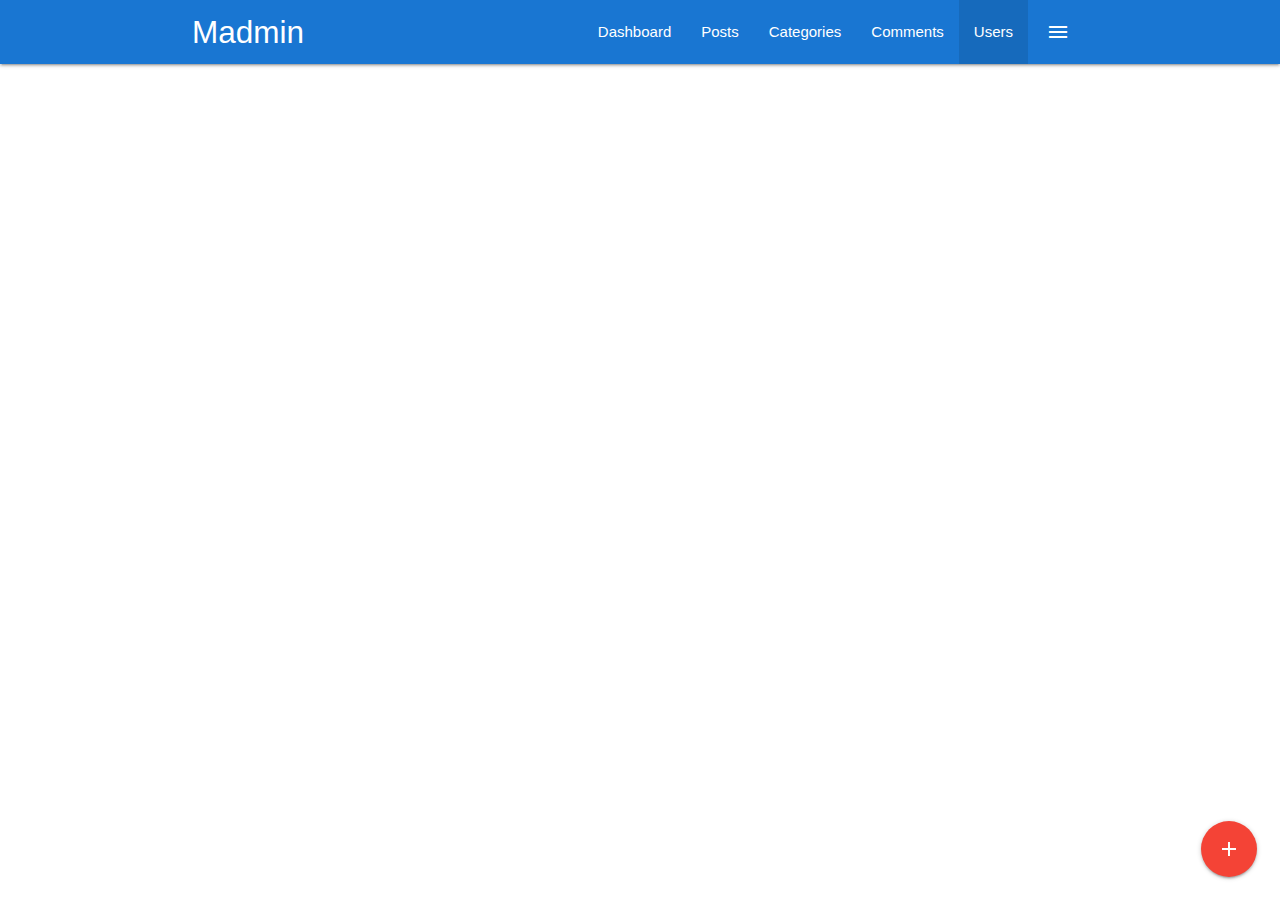
<file: users.html>
<!DOCTYPE html>
<html>

<head>
  <!--Import Google Icon Font-->
  <link href="https://fonts.googleapis.com/icon?family=Material+Icons" rel="stylesheet">
  <!-- Compiled and minified CSS -->
  <link rel="stylesheet" href="https://cdnjs.cloudflare.com/ajax/libs/materialize/1.0.0/css/materialize.min.css">
  <!-- Custom CSS -->
  <link type="text/css" rel="stylesheet" href="css/main.css" />
  <!--Let browser know website is optimized for mobile-->
  <meta name="viewport" content="width=device-width, initial-scale=1.0" />
  <title>Madmin Project</title>

  <!-- <style>
      footer {

      }
  </style> -->
</head>

      <body>

        <!-- NAVIGATION -->
          <nav class="blue darken-2">
            <div class="container">
              <div class="nav-wrapper">
                <a href="index.html" class="brand-logo">Madmin</a>
                <a href="" class="button-collapse show-on-large right sidenav-trigger" data-target="slide-out">
                  <i class="material-icons">menu</i>
                </a>
                <ul class="right hide-on-med-and-down">
                  <li>
                    <a href="index.html">Dashboard</a>
                  </li>
                  <li>
                    <a href="posts.html">Posts</a>
                  </li>
                  <li>
                    <a href="categories.html">Categories</a>
                  </li>
                  <li>
                    <a href="comments.html">Comments</a>
                  </li>
                  <li class="active">
                    <a href="users.html">Users</a>
                  </li>
                </ul>
              </div>
            </div>
          </nav>

          <!-- SIDE NAV -->
          <ul id="slide-out" class="sidenav">
            <li>
              <div class="user-view">
              <div class="background">
                <img src="img/ocean.jpg">
              </div>
              <a href="#user">
                <img class="circle" src="img/person1.jpg">
              </a>
              <a href="#name"><span class="white-text name">John Doe</span></a>
              <a href="#email"><span class="white-text email">jdoe@gmail.com</span></a>
            </div>
          </li>
            <li>
              <a href="#!">
              <i class="material-icons">dashboard</i>Dashboard</a>
            </li>
            <li>
              <a href="posts.html">Posts</a>
            </li>
            <li>
              <a href="category.html">Category</a>
            </li>
            <li>
              <a href="comments.html">Comments</a>
            </li>
            <li>
              <a href="users.html">Users</a>
            </li>
            <li>
              <div class="divider"></div>
            </li>
            <li>
              <a class="subheader">Account Controls</a>
            </li>
            <li>
              <a class="waves-effect" href="login.html">Logout</a>
            </li>
          </ul>

          <!-- SECTION: POST -->
          <section class="section section-posts grey lighten-4">
            <div class="container">
                <div class="row">
                    <div class="col s12">
                        <div class="card">
                            <div class="card-content">
                                <span class="card-title">Users</span>
                                <table class="striped">
                                    <thead>
                                        <tr>
                                            <th>Name</th>
                                            <th>Email</th>
                                            <th>Registered</th>
                                            <th></th>
                                        </tr>
                                    </thead>
                                    <tbody>
                                        <tr>
                                            <td width="70px">
                                                <img src="img/person1.jpg" class="responsive-img circle" style="width: 40px; margin-left: 10px;" alt="">
                                            </td>
                                            <td>John Doe</td>
                                            <td>johndoe@gmail.com</td>
                                            <td>January 1, 2020</td>
                                            <td>
                                                <a href="details.html" class="btn blue lighten-2">Details</a>
                                            </td>
                                        </tr>
                                        <tr>
                                            <td width="70px">
                                                <img src="img/person2.jpg" class="responsive-img circle" style="width: 40px; margin-left: 10px;" alt="">
                                            </td>
                                            <td>John Doe</td>
                                            <td>johndoe@gmail.com</td>
                                            <td>January 1, 2020</td>
                                            <td>
                                                <a href="details.html" class="btn blue lighten-2">Details</a>
                                            </td>
                                        </tr>
                                        <tr>
                                            <td width="70px">
                                                <img src="img/person3.jpg" class="responsive-img circle" style="width: 40px; margin-left: 10px;" alt="">
                                            </td>
                                            <td>John Doe</td>
                                            <td>johndoe@gmail.com</td>
                                            <td>January 1, 2020</td>
                                            <td>
                                                <a href="details.html" class="btn blue lighten-2">Details</a>
                                            </td>
                                        </tr>
                                        <tr>
                                            <td width="70px">
                                                <img src="img/person4.jpg" class="responsive-img circle" style="width: 40px; margin-left: 10px;" alt="">
                                            </td>
                                            <td>John Doe</td>
                                            <td>johndoe@gmail.com</td>
                                            <td>January 1, 2020</td>
                                            <td>
                                                <a href="details.html" class="btn blue lighten-2">Details</a>
                                            </td>
                                        </tr>
                                    </tbody>
                                </table>
                            </div>
                            <!-- PAGINATION -->
                            <div class="card-action">
                                <ul class="pagination">
                                    <li class="disabled">
                                        <a href="" class="blue-text">
                                            <i class="material-icons">chevron_left</i>
                                        </a>
                                    </li>
                                    <li class="active blue lighten-2">
                                        <a href="#!" class="white-text">1</a>
                                    </li>
                                    <li class="waves-effect">
                                        <a href="#!" class="blue-text">2</a>
                                    </li>
                                    <li class="waves-effect">
                                        <a href="#!" class="blue-text">3</a>
                                    </li>
                                    <li class="waves-effect">
                                        <a href="#!" class="blue-text">4</a>
                                    </li>
                                    <li class="waves-effect">
                                        <a href="#!" class="blue-text">5</a>
                                    </li>
                                    <li>
                                        <a href="" class="blue-text">
                                            <i class="material-icons">chevron_right</i>
                                        </a>
                                    </li>
                                </ul>
                            </div>
                        </div>
                    </div>
                </div>
            </div>
          </section>



            <!--FOOTER -->
            <footer class="section blue darken-2 white-text center">
              <p>Madmin Panel Copyright &copy; 2020</p>
            </footer>
            
            <!-- FIXED BUTTON -->
            <div class="fixed-action-btn">
                <a href="#post-modal" class="btn-floating btn-large red modal-trigger">
                  <i class="material-icons">add</i>
                </a>
              </div>

                     <!-- ADD POST MODAL -->
            <div id="post-modal" class="modal">
                <div class="modal-content">
                  <h4>Add post</h4>
                  <form>
                    <div class="input-field">
                      <input type="text" id="title">
                      <label for="title">Title</label>
                    </div>
                    <div class="input-field">
                      <select>
                        <option value="" disabled selected>Select Options</option>
                        <option value="1">Web Development</option>
                        <option value="2">Creative Web Design</option>
                        <option value="3">Mobile Development</option>
                        <option value="4">Others</option>
                      </select>
                      <label for="category">Category</label>
                    </div>
                    <div class="input-field">
                      <textarea name="body" id="body" class="materialize-textarea">
                      </textarea>
                      <label for="body"></label>
                    </div>
                  </form>
                </div>
              </div>



            
          <!-- PRELOADER -->
          <!-- <div class="preloader-wrapper big active">
            <div class="spinner-layer spinner-blue-only">
              <div class="circle-clipper left">
                <div class="circle"></div>
              </div><div class="gap-patch">
                <div class="circle"></div>
              </div><div class="circle-clipper right">
                <div class="circle"></div>
              </div>
            </div>
          </div> -->



        <script
        src="https://code.jquery.com/jquery-3.5.1.min.js"
        integrity="sha256-9/aliU8dGd2tb6OSsuzixeV4y/faTqgFtohetphbbj0="
        crossorigin="anonymous"></script>
        <!-- Compiled and minified JavaScript -->
        <script src="https://cdnjs.cloudflare.com/ajax/libs/materialize/1.0.0/js/materialize.min.js"></script>
        <!-- JS FILE -->
        <script src="js/chart.js"></script>
        <!-- CHART CANVASJS -->
        <script src="https://canvasjs.com/assets/script/canvasjs.min.js"></script>
        <!-- CKEDITOR -->
        <script src="https://cdn.ckeditor.com/4.15.0/standard/ckeditor.js"></script>
       
       <script>
          $('.section').hide();
          setTimeout(function(){
            $(document).ready(function(){
              // SHOW SECTION
              $('.section').fadeIn();
              $('.loader').fadeOut();
              // SIDENAV
              $('.sidenav').sidenav();
              //COUNTER
              $('.count').each(function() {
                $(this).prop('Counter', 0).animate({
                  Counter: $(this).text()
                }, {
                    duration: 4000,
                    easing: 'swing',
                    step: function(now) {
                      $(this).text(Math.ceil(now));
                    }
                });
              });
              // QUICK TO DOs
              // $('#todo-form').submit(function(e){
              //   console.log($('#todo').val());
              //   const output = `<li class="colletion-item">
              //     <div> ${$('#todo').val()}
              //       <a href="#!" class="secondary-content delete">
              //         <i class="material-icons">close</i></a>
              //     </div>
              //     </li>
              //       `;
              //     $('.todos').append(output);
              //   e.preventDefault();
              // });

              // FLOATING ACTION
              $('.fixed-action-btn').floatingActionButton();
              // MODAL
              $('.modal').modal();
              // INIT SELECT
              $('select').formSelect();
              // CKEDITOR
              CKEDITOR.replace( 'body' );
            });
          }, 1000);
          


        </script>
      </body>
</html>
</file>
<file: css/main.css>
.loader {
    position: absolute;
    top: 40%;
    left: 47%;
}

.btn-extended {
    display: block;
    width: 80%;
    margin: auto;
    margin-top: 20px;
}

.login {
    margin-top: 70px;
    margin-bottom: 70px;
}

.dark-mode {
    filter: invert(1) hue-rotate(180deg);
}

.invert {
    filter: invert(1) hue-rotate(180deg);
}


span.lever {
    background: rgb(56, 56, 90) !important;
}

span.lever::after {
    background: blue !important; 
}
</file>
